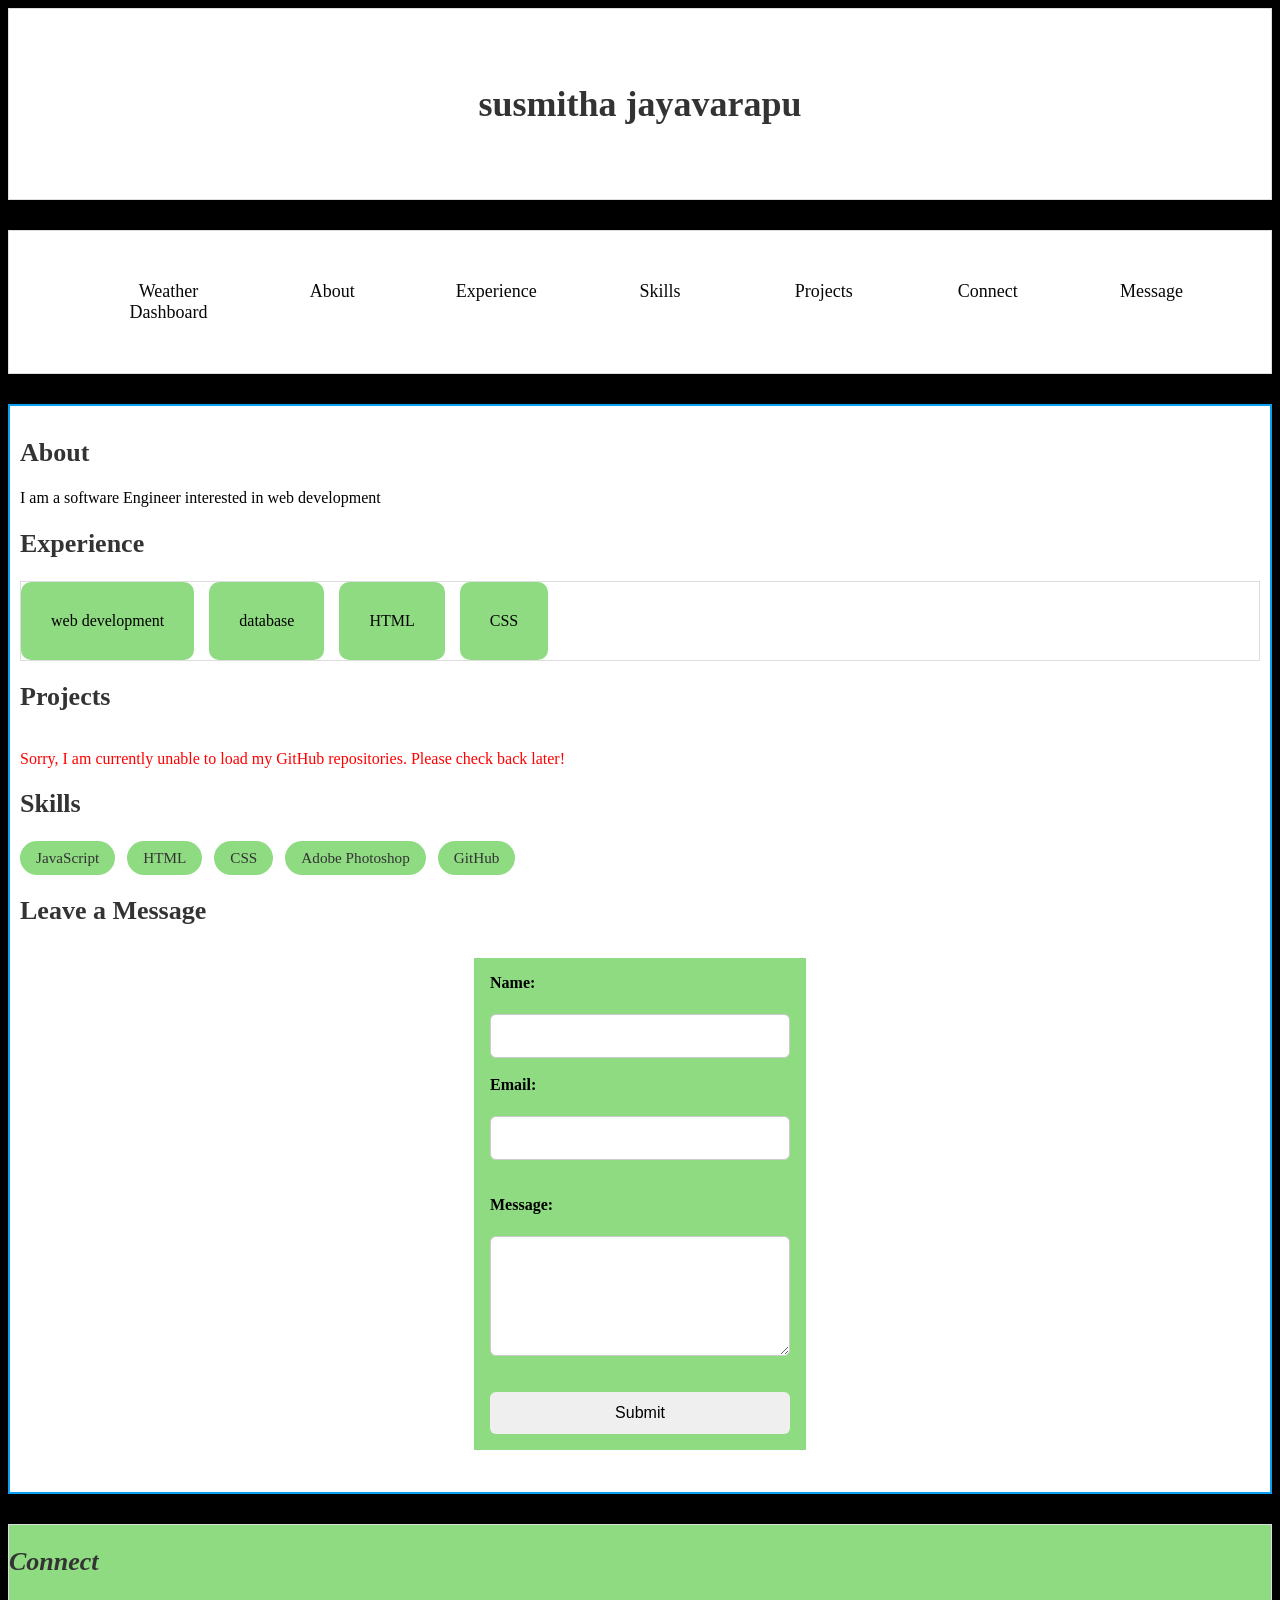
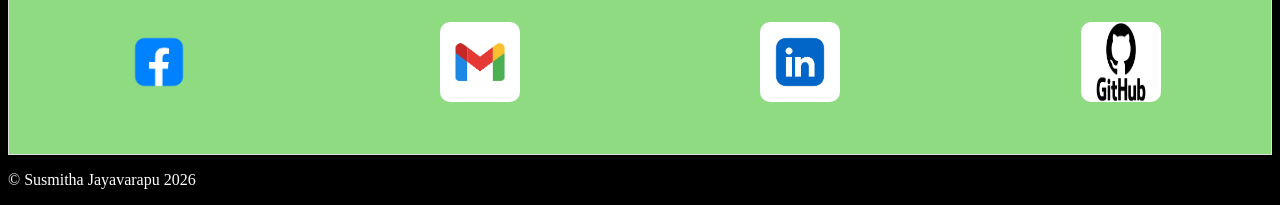
<file: index.html>
<!DOCTYPE html>
<html lang="en">
    
<head>
    
    <title>Susmitha Jayavarapu portfolio</title>
    <meta charset="UTF-8">
    <meta name="viewport" content="width=device-width, initial-scale=1.0">
    <link href = "css/index.css" rel = "stylesheet">
   
</head>
<body>
    <header>
    <h1>susmitha jayavarapu</h1>
    </header>
    <header class = "stickyheader">
     <nav class="menu">
    <ul>

      <li><a href="openapi.html">Weather Dashboard</a></li>
      <li><a href="#About">About</a></li>
      <li><a href="#Experience">Experience</a></li>
      <li><a href="#skills">Skills</a></li>
      <li><a href="#Projects">Projects</a></li>
      <li><a href="#Connect">Connect</a></li>
      <li><a href ="#leave_message">Message</a></li>
    </ul>
  </nav>

    </header>
    <main>
    <section id ="About">
    <h2>About</h2>
    <p>I am a  software Engineer interested in web development</p>
    </section>
    <section id = "Experience">
    <h2>Experience</h2>
    <ul class = "expList">
        <li>web development</li>
        <li>database</li>
        <li>HTML</li>
        <li>CSS</li>
       
    </ul>
    </section>
     
     <section id = "Projects">
    <h2>Projects</h2>
    <ul>

    </ul>
    </section>
     <section id = "skills">
    <h2>Skills</h2>
    <ul>
      
    </ul>
    </section>
     
     <section id ="leave_message" >
      <h2>Leave a Message</h2>
      <form name = "leave_message">
        <label for="usersName">Name:</label><br>
        <input type="text" id="usersName" name="usersName" required><br>
        <label for="usersEmail">Email:</label><br>
        <input type="email" id="usersEmail" name="usersEmail" required><br><br>
        <label for="usersMessage">Message:</label><br>
        <textarea id="usersMessage" name="usersMessage" required></textarea><br><br>
        <button type="submit">Submit</button>

      </form>
     </section>
     <section id = "messages">
      <h2>Messages</h2>
      <ul>

      </ul>
     </section>
     </main>
   
    <section id ="Connect">
    <h2>Connect</h2>
    <ul class = "features">
    <li><a href = "https://Facebook.com"><img src = "images/facebook.png" alt = "Facebook"></a></li>
    <li><a href = "https://gmail.com"><img src = "images/gmail.png" alt = "Gmail"></a></li>
      <li><a href = "https://linkedin.com"><img src = "images/linkedin.png" alt = "Linkedin"></a></li>
        <li><a href = "https://github.com"><img src = "images/github.png" alt = "Github"></a></li>
   </ul> 
   </section>
  
    <script src = "js/index.js" defer></script>
</body>

</html>
</file>
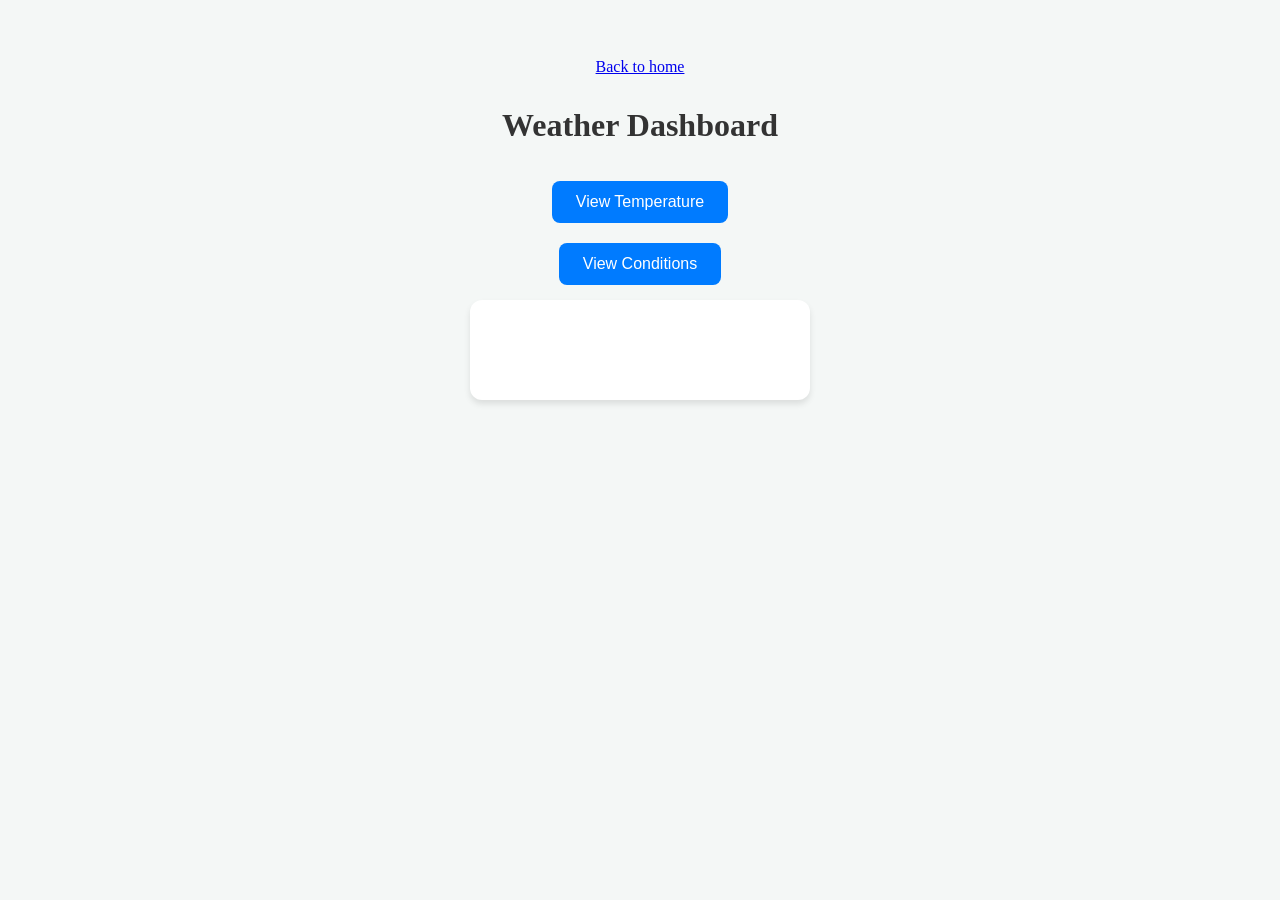
<file: openapi.html>
<!DOCTYPE html>
<html lang="en">
<head>
    <meta charset="UTF-8">
    <meta name="viewport" content="width=device-width, initial-scale=1.0">
    <title>Weather Dashboard</title>
    <link href = "css/openapi.css" rel = "stylesheet">
   
</head>
<body>
     <a href = 'index.html' class="back-link">Back to home</a>
    <h1>Weather Dashboard</h1>
    <button  onclick="fetchData('temperature')">View Temperature</button>
    <button onclick="fetchData('weather_code')">View Conditions</button>
    <div id="result"></div>


    <script src = "js/openapi.js" defer></script>
</body>
</html>
</file>
<file: css/index.css>
body {
    background : black ;
    color : white;
      font-family :'Times New Roman', Times, serif;
}
h1 {
    font-size: 36px;
    color: #333;
}
h2 {
    font-size: 26px;
    color: #333;
}
header {
    background : white ;
    color : black ;
    text-align : center; 
    width : auto;
    margin-bottom : 30px;
    padding : 50px ;
    border: 1px solid #ddd; 
   

}
.stickyheader{
     position: sticky;
     top: 0;

}
.menu ul{
    display : flex;
    list-style: none;
    gap: 25px;
    margin: 0;

}
.menu li{
    flex : 1;
    text-align: center;
}
.menu a {
    color: rgb(9, 8, 8);
    text-decoration: none;
    font-size: 18px;
}

.menu a:hover {
    color: orange;
}
main {
    background : white ;
    color : black ;
  
    width : auto;
    margin-bottom : 10px ;
    padding : 10px ;
    border : 2px solid rgb(11, 161, 242) ; 

}
#Connect {
    
    background : #8fdb82 ;
    color : black ;
    font-style : italic;
    font-size : 30px;
    width : auto;
    margin-top : 30px;
    border: 1px solid #ddd;
    

}
.features {
    display : flex ;
    flex-wrap: wrap;
    list-style : none;
    gap : 20px;
    padding : 0;
}
.features li{
    flex : 1;
    text-align: center;
}
.features img {
    width: 80px;
    height: 80px;
    margin: 15px;
    border-radius: 10px;
    
}
.expList {
    display : flex ;
    flex-wrap :wrap;
    list-style : none;
    gap : 15px;
    border: 1px solid #ddd;
    padding : 0;

}
.expList li {
    
    
    background: #8fdb82;
    padding: 30px;
    border-radius: 10px;
    text-align: center;
    font-size: medium;
    font-weight: 400;
}
#skills ul {
  display: flex;
  flex-wrap: wrap;     /* Allows items to drop to the next line on small screens */
  gap: 12px;           /* Puts spacing between the items */
  padding: 0;
  list-style: none;    /* Removes the default bullet points */
}
#skills li {
  background-color : #8fdb82;
  color: #333333;
  padding: 8px 16px;
  border-radius: 20px; /* Makes them look like rounded pills */
  font-size: 0.95rem;
  font-weight: 500;
}
form {
  background-color : #8fdb82;
  color : black ;
  display: flex;
  flex-direction: column;
  
  max-width: 300px;
  margin: 2rem auto;
  padding: 1rem;
}
form label {
  font-weight: bold;
  margin-bottom: 0.25rem;
}
form input,
form textarea {
  width: 100%;
  padding: 0.75rem;
  font-size: 1rem;
  border: 1px solid #ccc;
  border-radius: 6px;
  box-sizing: border-box;
}
form textarea {
  min-height: 120px;
  resize: vertical;
}
form button,
li button {
  padding: 0.75rem 1rem;
  font-size: 1rem;
  border: none;
  border-radius: 6px;
  cursor: pointer;
}
form button:hover,
li button:hover {
  opacity: 0.9;  /*controls how much of the content behind the element is visible through it. */
}
#messages {
display : none;

}

#messages ul {
  list-style: none;
  padding: 0;
}

#messages li {
  margin-bottom: 1rem;
  padding: 0.75rem;
  border: 1px solid #ddd;
  border-radius: 6px;
}
@media (max-width: 620px) {
  form {
    padding: 0.5rem;
  }
  body {
    font-size: 16px;
    padding: 10px;
   
  }

  img {
    width: 100%;
    height: auto;
    
  }

  nav {
    flex-direction: column;
  }
}
#Projects ul {
  display: flex;
  flex-wrap: wrap; /* Allows items to wrap to the next line */
  gap: 15px;       /* Adds space between items */
  list-style: none; /* Removes default bullet points */
  padding: 0;
}
#Projects ul li {
  background-color:  #8fdb82;
  border: 1px solid #ddd;
  padding: 20px;
  border-radius: 8px;
 
  text-align: center;
 
}
.btn-edit {
  background-color:  #8fdb82;
  color: white;
  padding: 8px 16px;
  border: none;
  border-radius: 4px;
  cursor: pointer;
  margin-right: 10px;
  margin-top: 10px;
}

.btn-remove {
  background-color:  #8fdb82;
  color: white;
  padding: 8px 16px;
  border: none;
  border-radius: 4px;
  cursor: pointer;
  margin-top: 10px;
}
</file>
<file: css/openapi.css>
body {
        font-family: 'Segoe UI';
        display: flex;          /* Activates Flexbox */
        flex-direction: column; /* Stacks items vertically */
        gap: 10px;              /* Adds space between the stacked items */
        align-items: center;
        padding-top: 50px;
        background-color: #f4f7f6;
    }

    h1 {
        color: #333;
    }

 

    button {
        padding: 12px 24px;
        margin: 5px;
        font-size: 16px;
        cursor: pointer;
        background-color: #007bff;
        color: white;
        border: none;
        border-radius: 8px;
        
    }

    button:hover {
        background-color: #0056b3;
    }

    #result {
        width: 300px;
        padding: 20px;
        background: white;
        border-radius: 12px;
        box-shadow: 0 4px 6px rgba(0,0,0,0.1);
        text-align: center;
        min-height: 60px;
        font-size: 1.2rem;
        color: #444;
    }
</file>
